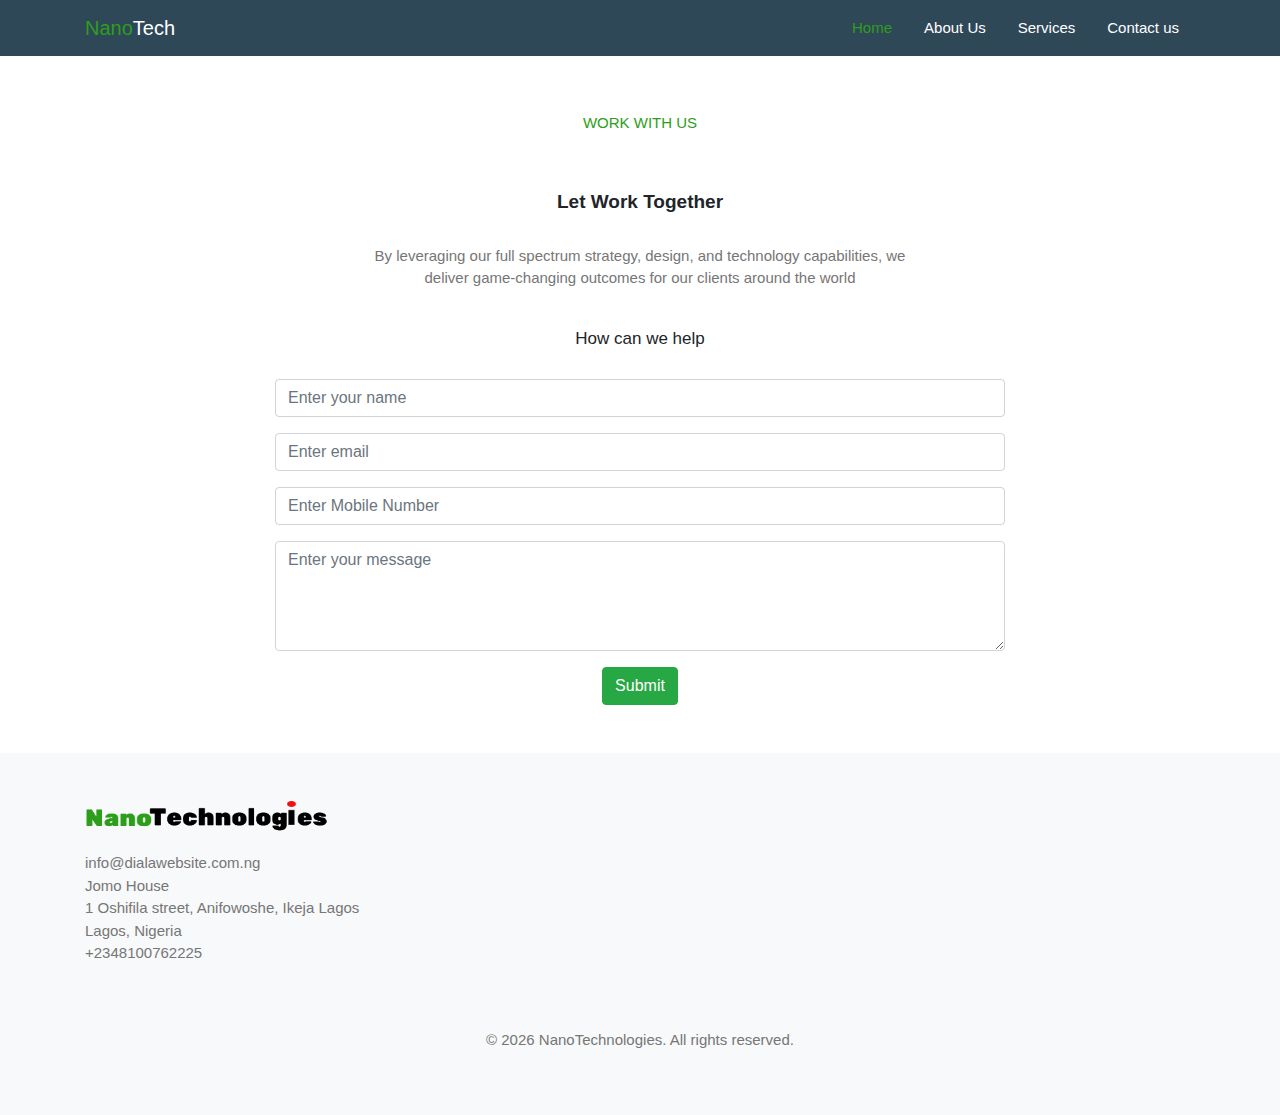
<file: contact-us.html>
<!doctype html>
<html lang="en">
  <head>
    <!-- Required meta tags -->
    <meta charset="utf-8">
    <meta name="viewport" content="width=device-width, initial-scale=1, shrink-to-fit=no">

    <!-- Bootstrap CSS -->
    <link rel="stylesheet" href="https://stackpath.bootstrapcdn.com/bootstrap/4.3.1/css/bootstrap.min.css" integrity="sha384-ggOyR0iXCbMQv3Xipma34MD+dH/1fQ784/j6cY/iJTQUOhcWr7x9JvoRxT2MZw1T" crossorigin="anonymous">
    
     <link
      rel="stylesheet"
      href="https://cdnjs.cloudflare.com/ajax/libs/font-awesome/5.11.2/css/all.css">
    
     <link rel="stylesheet" href="css/style.css" />
    <title>Contact us</title>
  </head>
  <body>
     <nav class="navbar navbar-expand-lg fixed-top bg-secondary">
      <div class="container">
        <a href="index.html" class="navbar-brand"><span>Nano</span>Tech</a>
        <button
          class="navbar-toggler d-lg-none"
          type="button"
          data-toggle="collapse"
          data-target="#navbarSupportedContent"
          aria-controls="navbarSupportedContent"
          aria-expanded="false"
          aria-label="Toggle navigation"
        >
          <span class="navbar-toggler-icon"><i class="fa fa-bars" style="color: #fff"></i></span>
        </button>

        <div
          class="collapse navbar-collapse justify-content-end"
          id="navbarSupportedContent"
        >
          <ul class="nav">
            <li class="nav-item active">
              <a class="nav-link yes" href="index.html"
                >Home <span class="sr-only">(current)</span></a
              >
            </li>
            <li class="nav-item">
              <a class="nav-link" href="about.html">About Us</a>
            </li>
            <li class="nav-item">
              <a class="nav-link" href="services.html">Services</a>
            </li>
           
           
            <li class="nav-item">
              <a class="nav-link" href="#contact-form">Contact us</a>
            </li>
          </ul>
        </div>
      </div>
    </nav>
    
    
    
    
     <section class=" mt-5 py-5 contact-form" id="contact-form">
          <div class="container headings text-center clienth">
         <p class="py-3" style="color: #2D9E1A;">WORK WITH US</p>
         <h1 class="text-center font-weight-bold">Let Work Together</h1>
        <p class="text-center w-50 mx-auto">
           By leveraging our full spectrum strategy, design, and technology capabilities, we deliver game-changing outcomes for our clients around the world
        </p>
      </div>
       
       <div class="container text-center">
           <h2>How can we help</h2>
          </div>
          
          
          <div class="container">
              <div class="row">
                  <div class="col-lg-8 col-md-8 col-10 offset-lg-2 offset-md-2 offset-1">
                      <form action="">
                          <div class="form-group">
                              <input type="text" class="form-control" id="fullname" placeholder="Enter your name" required autocomplete="off">
                          </div>
                      </form>
                      
                         <form action="">
                          <div class="form-group">
                              <input type="email" class="form-control" id="email" placeholder="Enter email" required autocomplete="off">
                          </div>
                        </form>
                      
                         <form action="">
                          <div class="form-group">
                              <input type="number" class="form-control" id="email" placeholder="Enter Mobile Number" required autocomplete="off">
                          </div>
                      </form>
                      
                      
                      <div class="form-group">
                          <textarea class="form-control" id=""  rows="4" placeholder="Enter your message"></textarea>
                      </div>
                      
                      <div class="d-flex justify-content-center">
                          <button class="btn btn-success">Submit</button>
                      </div>
                      
                  </div>
              </div>
          </div>
        
    </section>
    
    
    
        <footer class="footersection bg-light py-5" id="footerfdiv">
        <div class="container">
            <div class="row">
                <div class="col-lg-4 col-md-6 col-12 footer-div">
                      <div>
                          <img src="nanotechnologies.png" width="250" alt="">
                          <p>
                              info@dialawebsite.com.ng <br>
                               Jomo House <br>  
                       1 Oshifila street, Anifowoshe, Ikeja Lagos <br>
                        Lagos, Nigeria <br> 
                             
                             
                             +2348100762225 <br>
                              
                              
                          </p>
                      </div>
                </div>     
            </div>
            </div>
            
            
            <div class="container">
                <div class="text-center mt-5 mb-2">
                    
                        <div id="s10_copyright">
                           <p>&copy; <script>document.write(new Date().getFullYear());</script> NanoTechnologies. All rights reserved.</p>
                       </div>
                   
                </div>
            </div>
            
            
    </footer>


    <!-- Optional JavaScript -->
    <!-- jQuery first, then Popper.js, then Bootstrap JS -->
    <script src="https://code.jquery.com/jquery-3.3.1.slim.min.js" integrity="sha384-q8i/X+965DzO0rT7abK41JStQIAqVgRVzpbzo5smXKp4YfRvH+8abtTE1Pi6jizo" crossorigin="anonymous"></script>
    <script src="https://cdnjs.cloudflare.com/ajax/libs/popper.js/1.14.7/umd/popper.min.js" integrity="sha384-UO2eT0CpHqdSJQ6hJty5KVphtPhzWj9WO1clHTMGa3JDZwrnQq4sF86dIHNDz0W1" crossorigin="anonymous"></script>
    <script src="https://stackpath.bootstrapcdn.com/bootstrap/4.3.1/js/bootstrap.min.js" integrity="sha384-JjSmVgyd0p3pXB1rRibZUAYoIIy6OrQ6VrjIEaFf/nJGzIxFDsf4x0xIM+B07jRM" crossorigin="anonymous"></script>
  </body>
</html>
</file>
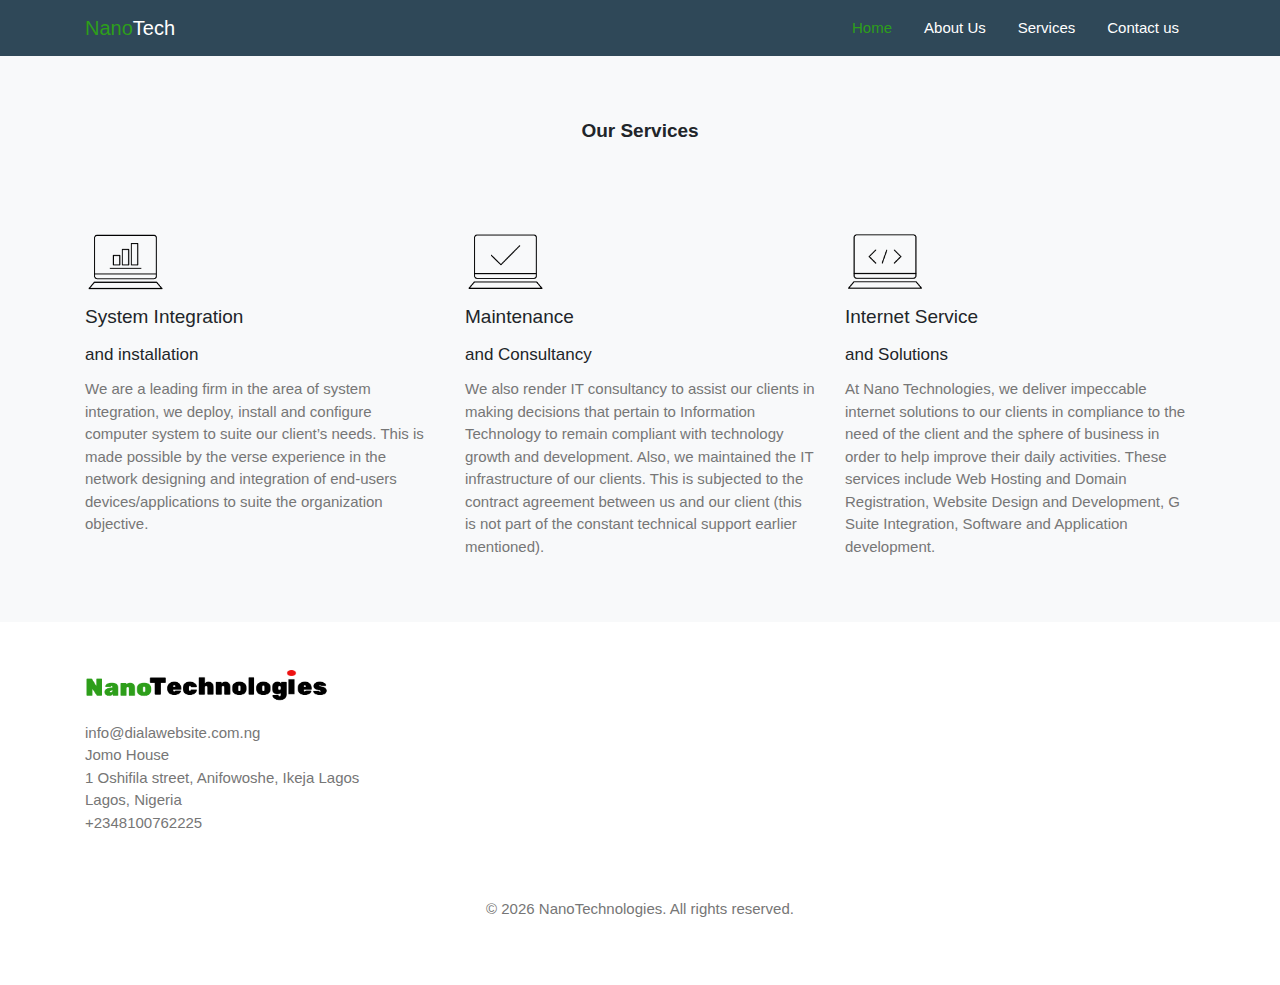
<file: services.html>
<!doctype html>
<html lang="en">
  <head>
    <!-- Required meta tags -->
    <meta charset="utf-8">
    <meta name="viewport" content="width=device-width, initial-scale=1, shrink-to-fit=no">

    <!-- Bootstrap CSS -->
    <link rel="stylesheet" href="https://stackpath.bootstrapcdn.com/bootstrap/4.3.1/css/bootstrap.min.css" integrity="sha384-ggOyR0iXCbMQv3Xipma34MD+dH/1fQ784/j6cY/iJTQUOhcWr7x9JvoRxT2MZw1T" crossorigin="anonymous">
    
     <link
      rel="stylesheet"
      href="https://cdnjs.cloudflare.com/ajax/libs/font-awesome/5.11.2/css/all.css">
    <link rel="stylesheet" href="css/style.css">

    <title>Services</title>
  </head>
  <body class="bg-light">
   
   
     <nav class="navbar navbar-expand-lg fixed-top bg-secondary">
      <div class="container">
        <a href="index.html" class="navbar-brand"><span>Nano</span>Tech</a>
        <button
          class="navbar-toggler d-lg-none"
          type="button"
          data-toggle="collapse"
          data-target="#navbarSupportedContent"
          aria-controls="navbarSupportedContent"
          aria-expanded="false"
          aria-label="Toggle navigation"
        >
          <span class="navbar-toggler-icon"><i class="fa fa-bars" style="color: #fff"></i></span>
        </button>

        <div
          class="collapse navbar-collapse justify-content-end"
          id="navbarSupportedContent"
        >
          <ul class="nav">
            <li class="nav-item active">
              <a class="nav-link yes" href="index.html"
                >Home <span class="sr-only">(current)</span></a
              >
            </li>
            <li class="nav-item">
              <a class="nav-link" href="about.html">About Us</a>
            </li>
             <li class="nav-item">
              <a class="nav-link" href="services.html">Services</a>
            </li>

            <li class="nav-item">
              <a class="nav-link" href="contact-us.html">Contact us</a>
            </li>
          </ul>
        </div>
      </div>
    </nav>
    
    
    
    <section class="py-5">
       
        <div class="container headings text-center py-5 ">
         <h1 class="text-center font-weight-bold">Our Services</h1>
        </div>
        
        <div class="container " id="about">
        <div class="row aboutservices" >
            <div class="col-sm-12 col-md-4">
                <img src="img/graph.png" width="80">
                <h1>System Integration</h1>
                <h2>and installation</h2>
                <p>We are a leading firm in the area of system integration, we deploy, install and
                        configure computer system to suite our client’s needs. This is made possible by
                        the verse experience in the network designing and integration of end-users
                        devices/applications to suite the organization objective.
                </p>
            </div>

            <div class="col-sm-12 col-md-4">
                <img src="img/check.png" width="80">
                <h1>Maintenance</h1>
                <h2>and Consultancy</h2>
                <p>We also render IT consultancy to assist our clients in making decisions that
                        pertain to Information Technology to remain compliant with technology growth
                        and development. Also, we maintained the IT infrastructure of our clients.
                        This is subjected to the contract agreement between us and our client (this is not
                        part of the constant technical support earlier mentioned).
                </p>
            </div>

            <div class="col-sm-12 col-md-4">
                <img src="img/code.png" width="80">
                <h1>Internet Service</h1>
                <h2>and Solutions</h2>
                <p>At Nano Technologies, we deliver impeccable internet solutions to our clients
                        in compliance to the need of the client and the sphere of business in order to
                        help improve their daily activities.
                        These services include Web Hosting and Domain Registration, Website Design
                        and Development, G Suite Integration, Software and Application development.
                </p>
            </div>
        </div>
      </div>
        
    </section>
    
     
        
           <footer class="footersection bg-white py-5" id="footerfdiv">
        <div class="container">
            <div class="row">
                <div class="col-lg-4 col-md-6 col-12 footer-div">
                      <div>
                          <img src="nanotechnologies.png" width="250" alt="">
                          <p>
                              info@dialawebsite.com.ng <br>
                               Jomo House <br>  
                       1 Oshifila street, Anifowoshe, Ikeja Lagos <br>
                        Lagos, Nigeria <br> 
                             
                             
                             +2348100762225 <br>
                              
                              
                          </p>
                      </div>
                </div>     
            </div>
            </div>
            
            
            <div class="container">
                <div class="text-center mt-5 mb-2">
                    
                        <div id="s10_copyright">
                           <p>&copy; <script>document.write(new Date().getFullYear());</script> NanoTechnologies. All rights reserved.</p>
                       </div>
                   
                </div>
            </div>
            
            
    </footer>

    <!-- Optional JavaScript -->
    <!-- jQuery first, then Popper.js, then Bootstrap JS -->
    <script src="https://code.jquery.com/jquery-3.3.1.slim.min.js" integrity="sha384-q8i/X+965DzO0rT7abK41JStQIAqVgRVzpbzo5smXKp4YfRvH+8abtTE1Pi6jizo" crossorigin="anonymous"></script>
    <script src="https://cdnjs.cloudflare.com/ajax/libs/popper.js/1.14.7/umd/popper.min.js" integrity="sha384-UO2eT0CpHqdSJQ6hJty5KVphtPhzWj9WO1clHTMGa3JDZwrnQq4sF86dIHNDz0W1" crossorigin="anonymous"></script>
    <script src="https://stackpath.bootstrapcdn.com/bootstrap/4.3.1/js/bootstrap.min.js" integrity="sha384-JjSmVgyd0p3pXB1rRibZUAYoIIy6OrQ6VrjIEaFf/nJGzIxFDsf4x0xIM+B07jRM" crossorigin="anonymous"></script>
  </body>
</html>
</file>
<file: css/style.css>
p {
    color: #767676;
}

body {
    overflow-x: hidden;
}

.client {
  /* border: 1px solid black; */
  /* background: lightgrey; */
  margin: 0 auto;
  margin-top: 30px;
}

.client-logo * {
  display: inline-block;
}

.client-logo {
  width: -webkit-fit-content;
  width: -moz-fit-content;
  width: fit-content;
  margin: 0 auto;
}

.sponsor {
  /* border: 10px solid red; */
  width: -webkit-fit-content;
  width: -moz-fit-content;
  width: fit-content;
  margin: 0 auto;
}

.sponsor * {
  margin-right: 40px;
}
header {
  height: 90vh;
  line-height: 50px;
  size: 50px;
/*  background-color: #2F4858;*/
    background-color: rgb(47, 72, 88, .8);
    margin-top: 0;
  
}

header:after {
    content: "";
    background-image: url("../img/photo-of-three-people-smiling-while-having-a-meeting-3184338.jpg");
    background-position: center top;
    background-size: cover;
    position: absolute;
    top: 0;
    height: 100%;
    width: 100%;
    z-index: -1;
    
}

header img {
  position: absolute;
  width: 60%;
  top: 79%;
  left: 20%;
}

header p {
  position: absolute;
  top: 149%;
  left: 20%;
  font-size: 20px;
    color: #2D9E1A;
    z-index: 1;
    
}


.servicediv h2 {
    margin: 20px 0 15px 0;
    line-height: 1.3;
    
}

.service-icons {
    display: -webkit-box;
    display: -ms-flexbox;
    display: flex;
    -webkit-box-pack: center;
    -ms-flex-pack: center;
    justify-content: center;
    -webkit-box-align: center;
    -ms-flex-align: center;
    align-items: center;
}



header a {
  position: absolute;
  top: 219%;
    
  left: 20%;
  font-size: 20px;
    z-index: 1;
}

body {
  font-size: 15px;
  /* line-height: 29px; */
    overflow-x: hidden;
}

nav .yes {
    color: #2D9E1A;
}



nav a {
    color: #fff;
}

nav a:hover
     {
    color: #2D9E1A;
}



nav a:hover,
nav a:active {
    color: #2D9E1A;
}

.navbar-brand span {
    color: #2D9E1A;
}

p {
}

.Services .fa-3x {
  color: hsl(111, 72%, 50%);
}

.Services {
  background-color: #ffffff;
}

.Services p,
h2 {
  
}

h1 {
  font-size: 19px;
  line-height: 70px;
}

h2 {
  font-size: 17px;
  line-height: 65px;
}



.grid_services {
    display: grid;
    grid-template-columns: repeat(2, 1fr);
    grid-template-rows: repeat(2, 1fr);
    grid-gap: 5px;
}


.service1,
.service2,
.service3,
.service4 {
    -webkit-box-shadow: 0 4px 6px 0 hsla(0, 0%, 0%, 0.2);
    box-shadow: 0 4px 6px 0 hsla(0, 0%, 0%, 0.2);
    
   
    
}

.service1 img {
    
    
   
}

.service1 h1, 
.service2 h1, 
.service3 h1, 
.service4 h1 {
    line-height: 40px;
}

.box {
    background-image: url("../img/photo-of-woman-using-computer-3059770.jpg");
    background-size: cover;
    background-position: center;
}

.box2 {
    background-image: url("../img/woman-standing-on-the-center-table-with-four-people-on-the-1367271.jpg");
    background-size: cover;
    background-position: center;
}

.line {
    float: left;
    height: 200px;
    background-color:  #2D9E1A;
    content: "";
    width: 2px;
    
    
    
}

.bg-secondary {
     background-color: #2F4858 !important;
}

.footersection span {
    color: #2D9E1A;
    
}




.dropdown:hover>.dropdown-menu {
    display: block;
   

    
}

.dropdown:hover>.dropdown-menu.dropdown-item {
    color: white;

    
}

.aboutservices h1 {
    line-height: 30px;
}

.aboutservices h2 {
    line-height: 30px;
}



@media(max-width:900px) {
    .navbar .nav-item {
        display: block;
        width: 100%;
        padding: 10px 0px;
        text-align: center;
    }
}


@media (max-width:506px) {
    header img {
  position: absolute;
  width: 45%;
  top: 79%;
  left: 10%;
}

header p {
  position: absolute;
  top: 149%;
  left: 10%;
  font-size: 20px;
    color: #2D9E1A;
    z-index: 1;
    
}



header a {
  position: absolute;
  top: 219%;
    
  left: 10%;
  font-size: 20px;
    z-index: 1;
}
    
    .grid_services {
    display: grid;
    grid-template-columns: repeat(1, 1fr);
/*    grid-template-rows: repeat(2, 1fr);*/
/*    grid-gap: 5px;*/
}
    
    
}


@media (max-width:459px) {
    
    header p {
        width: 70%;
        line-height: 22px;
    }
    
   
    
    
}



@media (max-width:412px) {
    .patner img {
        width: 35px;
    }
}
</file>
